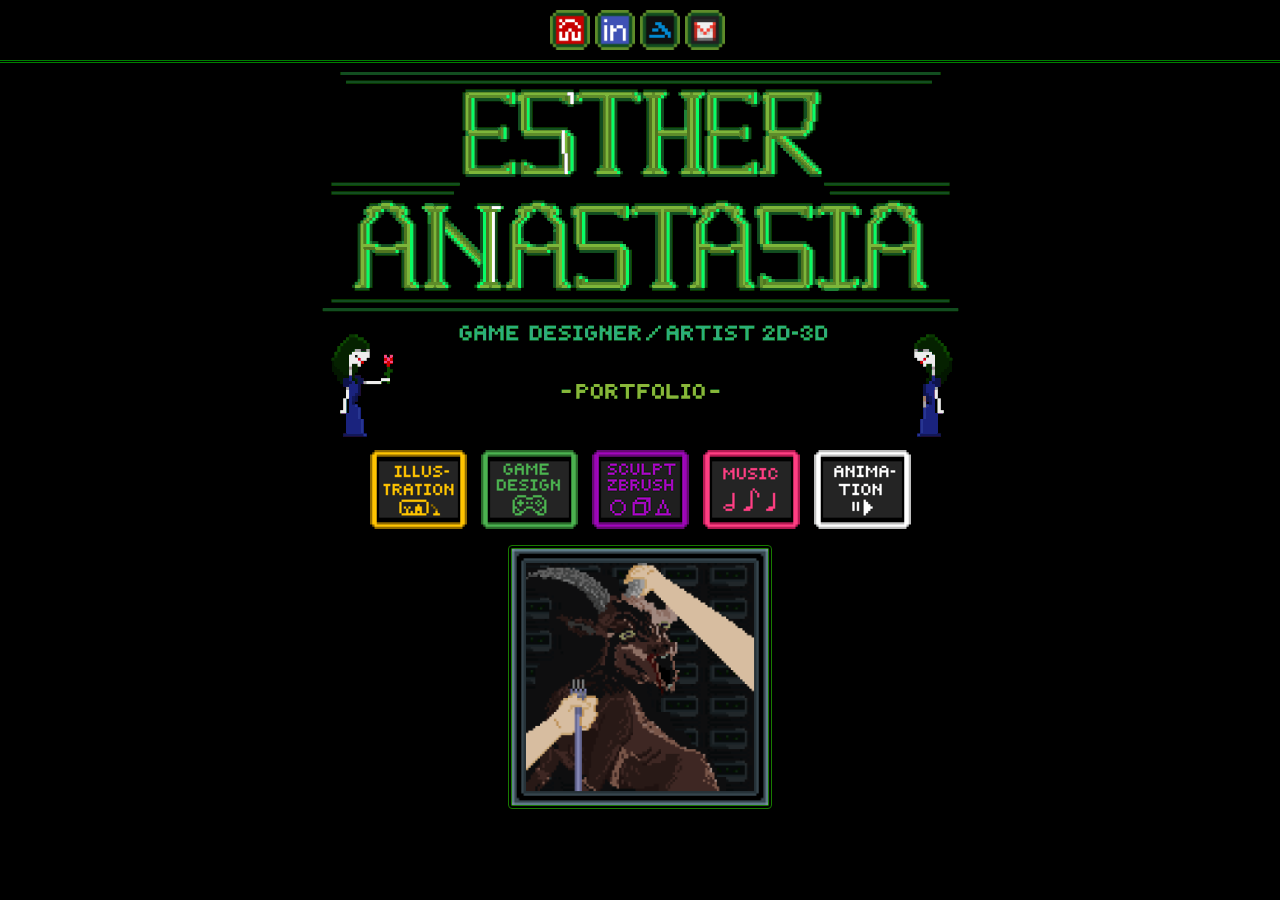
<file: index.html>
<!DOCTYPE html>
<html lang="en">
<head>
    <meta charset="UTF-8">
    <meta http-equiv="X-UA-Compatible" content="IE=edge">
    <meta name="viewport" content="width=device-width, initial-scale=1.0">
    <link rel="stylesheet" href="style.css">
    <link href="https://fonts.cdnfonts.com/css/public-pixel" rel="stylesheet">                                      
    <title>Esther Anastasia</title>
</head>
<body oncontextmenu="return false">
    
    
    <header>
        <nav>
          <ul>
            <li><a href="#"><img src="png/home.png" class="my-image"></a></li>
            <li><a href="https://www.linkedin.com/in/esther-anastasia-l%C3%B3pez-dom%C3%ADnguez-04bb68215/"><img src="png/linkedin.png" class="my-image"></a></li>
            <li><a href="https://www.artstation.com/esthersita"><img src="png/artstation.png" class="my-image"></a></li>
            <li><a href="email.html"><img src="png/contact.png" class="my-image"></a></li>
          </ul>
        </nav>
      </header>

    <br>
    <br>
    <br>
    <br>
      <div class="image-container">
        <img src="png/ayay.gif"  class="img-2">
        </div>  
  
<div class="button-container">
 
        <a href="ilustracion.html"><img src="pruebabtn/illus.png" class="button"></a>
        <a href="gamedev.html"><img src="pruebabtn/gamedev.png" class="button"></a>
        <a href="sculpt.html"><img src="pruebabtn/probs3.png" class="button"></a>
        <a href="music.html"><img src="pruebabtn/music.png" class="button"></a>
        <a href="animation.html"><img src="pruebabtn/anima.png" class="button"></a>

</div>
<!--Basic structure of slider-->
<div class="container">
<!--Area of the images-->
   <div class="wrapper">
      <img src="png/cabra.gif" class="image-slider">
      <img src="png/mamagatto.gif" class="image-slider"> 
      <img src="png/santo2.gif" class="image-slider">
      <img src="png/meow.gif" class="image-slider">
   </div>

</div>

</body>
</html>
</file>
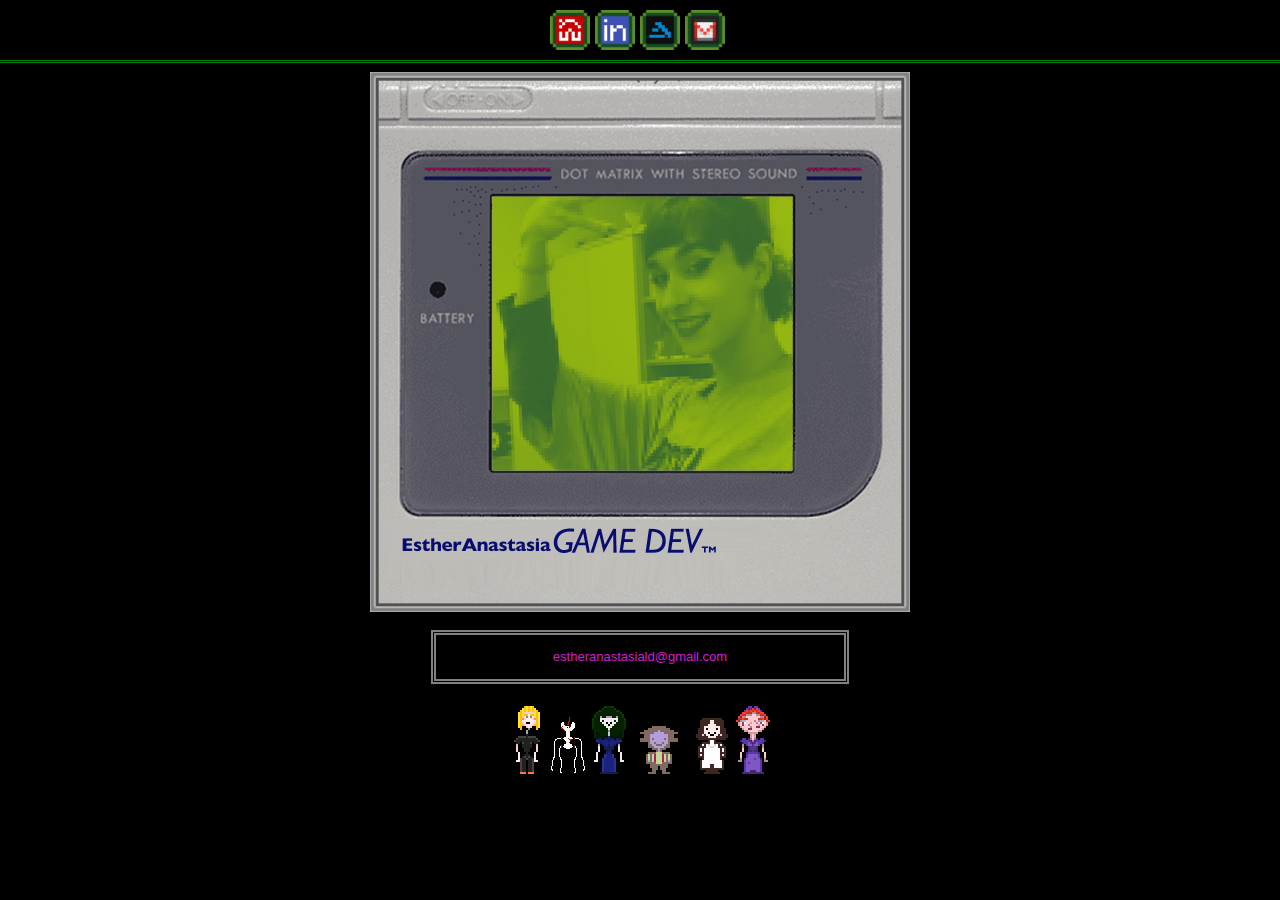
<file: email.html>
<!DOCTYPE html>
<html lang="en">
<head>
    <meta charset="UTF-8">
    <meta http-equiv="X-UA-Compatible" content="IE=edge">
    <meta name="viewport" content="width=device-width, initial-scale=1.0">
    <link rel="stylesheet" href="style.css">
    <link rel="stylesheet" href="styledev.css">
    <link href="https://fonts.cdnfonts.com/css/public-pixel" rel="stylesheet">                                      
    <title>Página Web</title>
</head>
<body>
    
    
    <header>
        <nav>
          <ul>
            <li><a href="index.html"><img src="png/home.png" class="my-image"></a></li>
            <li><a href="https://www.linkedin.com/in/esther-anastasia-l%C3%B3pez-dom%C3%ADnguez-04bb68215/"><img src="png/linkedin.png" class="my-image"></a></li>
            <li><a href="https://www.artstation.com/esthersita"><img src="png/artstation.png" class="my-image"></a></li>
            <li><a href="#"><img src="png/contact.png" class="my-image"></a></li>
          </ul>
        </nav>
      </header>
<br>
<br>
<br>
<br>
<div class="image-profile">
  <img src="dev/profile2.png" class="profile">
</div>
<br>
<div class="image-container9">
  <p class="usado">
    <span class="colored-letter">estheranastasiald@gmail.com</span>
    

    </p> 
    </div>
    <br>
    <div class="kidnap-container">
      <img src="dev/rubia.gif" class="cat-img"> 
      <img src="dev/monster.gif" class="img-kids"> 
      <img src="dev/catalina.gif" class="cat-img"> 
      <img src="dev/kid2.gif" class="img-kids">
      <img src="dev/xica2.gif" class="img-kids">
      <img src="dev/cabeson2.gif" class="cat-img"> 
      
      
    </div> 
    </body>
</html>
</file>
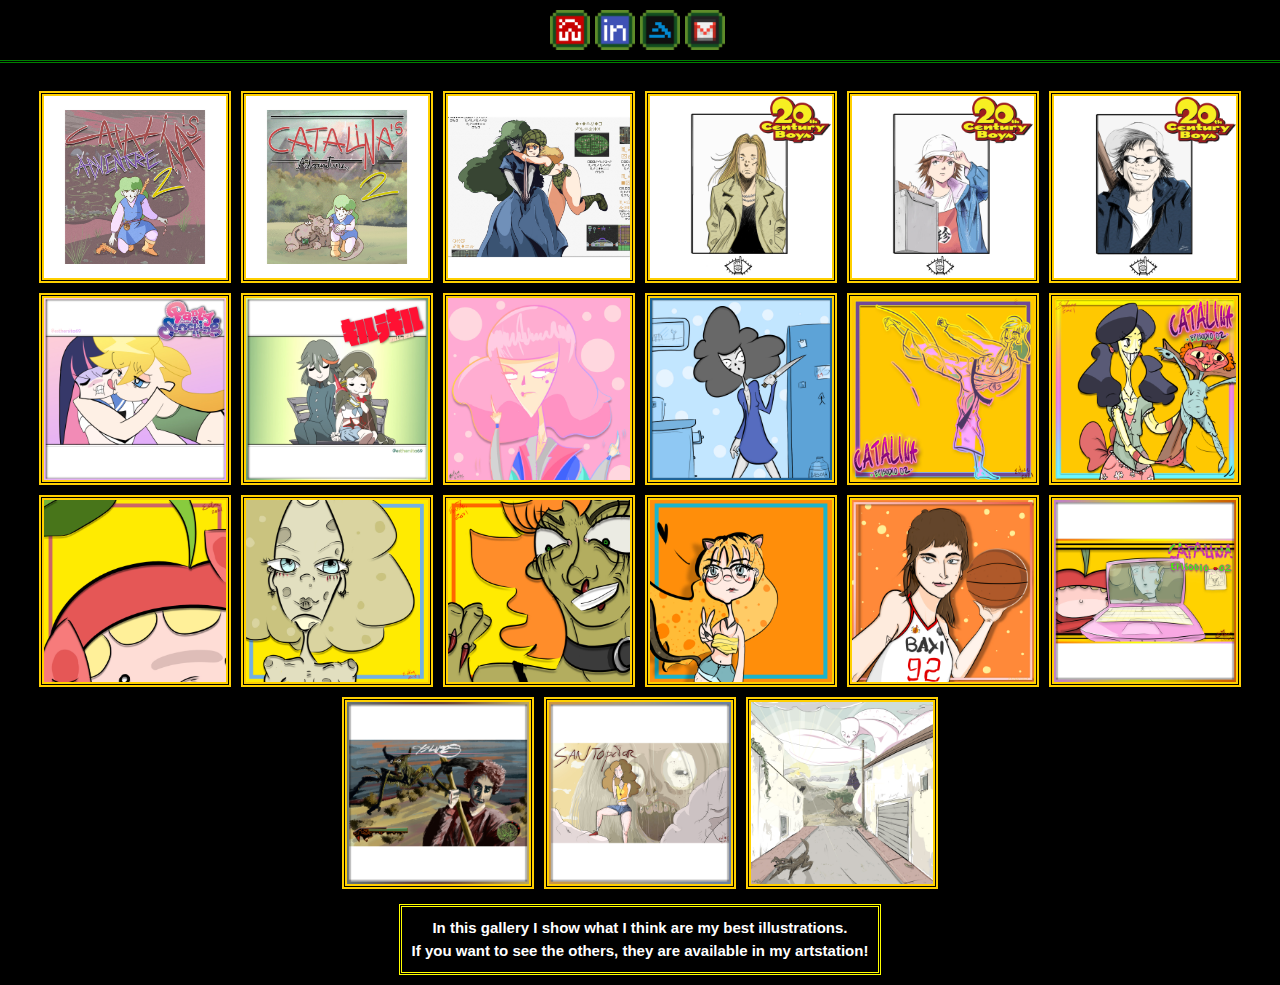
<file: ilustracion.html>
<!DOCTYPE html>
<html lang="en">
<head>
    <meta charset="UTF-8">
    <meta http-equiv="X-UA-Compatible" content="IE=edge">
    <meta name="viewport" content="width=device-width, initial-scale=1.0">
    <link rel="stylesheet" href="ilustracionstyle.css">
    <link rel="stylesheet" href="style.css">
    <link href="https://fonts.cdnfonts.com/css/public-pixel" rel="stylesheet">                                      
</head>
<body oncontextmenu="return false">

  <header>
    <nav>
      <ul>
        <li><a href="index.html"><img src="png/home.png" class="my-image"></a></li>
        <li><a href="https://www.linkedin.com/in/esther-anastasia-l%C3%B3pez-dom%C3%ADnguez-04bb68215/"><img src="png/linkedin.png" class="my-image"></a></li>
        <li><a href="https://www.artstation.com/esthersita"><img src="png/artstation.png" class="my-image"></a></li>
        <li><a href="email.html"><img src="png/contact.png" class="my-image"></a></li>
      </ul>
    </nav>
  </header>
    
 
<br>
<br>

    <div class="gallery">
        <img src="png/adv1.jpg" onclick="openModal(this);">
        <img src="png/adv2.jpg" onclick="openModal(this);">
        <img src="png/adv3.jpg" onclick="openModal(this);">
        <img src="png/otto.jpg" onclick="openModal(this);">
        <img src="png/kanna.jpg" onclick="openModal(this);">
        <img src="png/kenji.jpg" onclick="openModal(this);">
        <img src="png/panty.jpg" onclick="openModal(this);">
        <img src="png/ryuko.jpg" onclick="openModal(this);">
        <img src="png/catarosa.jpg" onclick="openModal(this);">
        <img src="png/catablue.jpg" onclick="openModal(this);">
        <img src="png/karate.jpg" onclick="openModal(this);">
        <img src="png/alina.jpg" onclick="openModal(this);">
        <img src="png/apple.jpg" onclick="openModal(this);">
        <img src="png/moon.jpg" onclick="openModal(this);">
        <img src="png/sun.jpg" onclick="openModal(this);">
        <img src="png/traidora.jpg" onclick="openModal(this);">
        <img src="png/crush.jpg" onclick="openModal(this);">
        <img src="png/promocuad.jpg" onclick="openModal(this);">
        <img src="png/blues.jpg" onclick="openModal(this);">
        <img src="png/madrecuad.jpg" onclick="openModal(this);">
        <img src="png/santoente.jpg" onclick="openModal(this);">
        
      </div>
      
      <div class="modal">
        <span class="close" onclick="closeModal();">&times;</span>
        <img class="modal-content">
        <a class="prev" onclick="showPrevImage()">&#10094;</a>
        <a class="next" onclick="showNextImage()">&#10095;</a>
        
      </div>
      <div class="text-box">
        <h1>In this gallery I show what I think are my best illustrations. 
          <br> If you want to see the others, they are available in my artstation!</h1>
      </div>
      
      <script type = "text/javascript" src="galeria.js"></script>

</body>
</file>
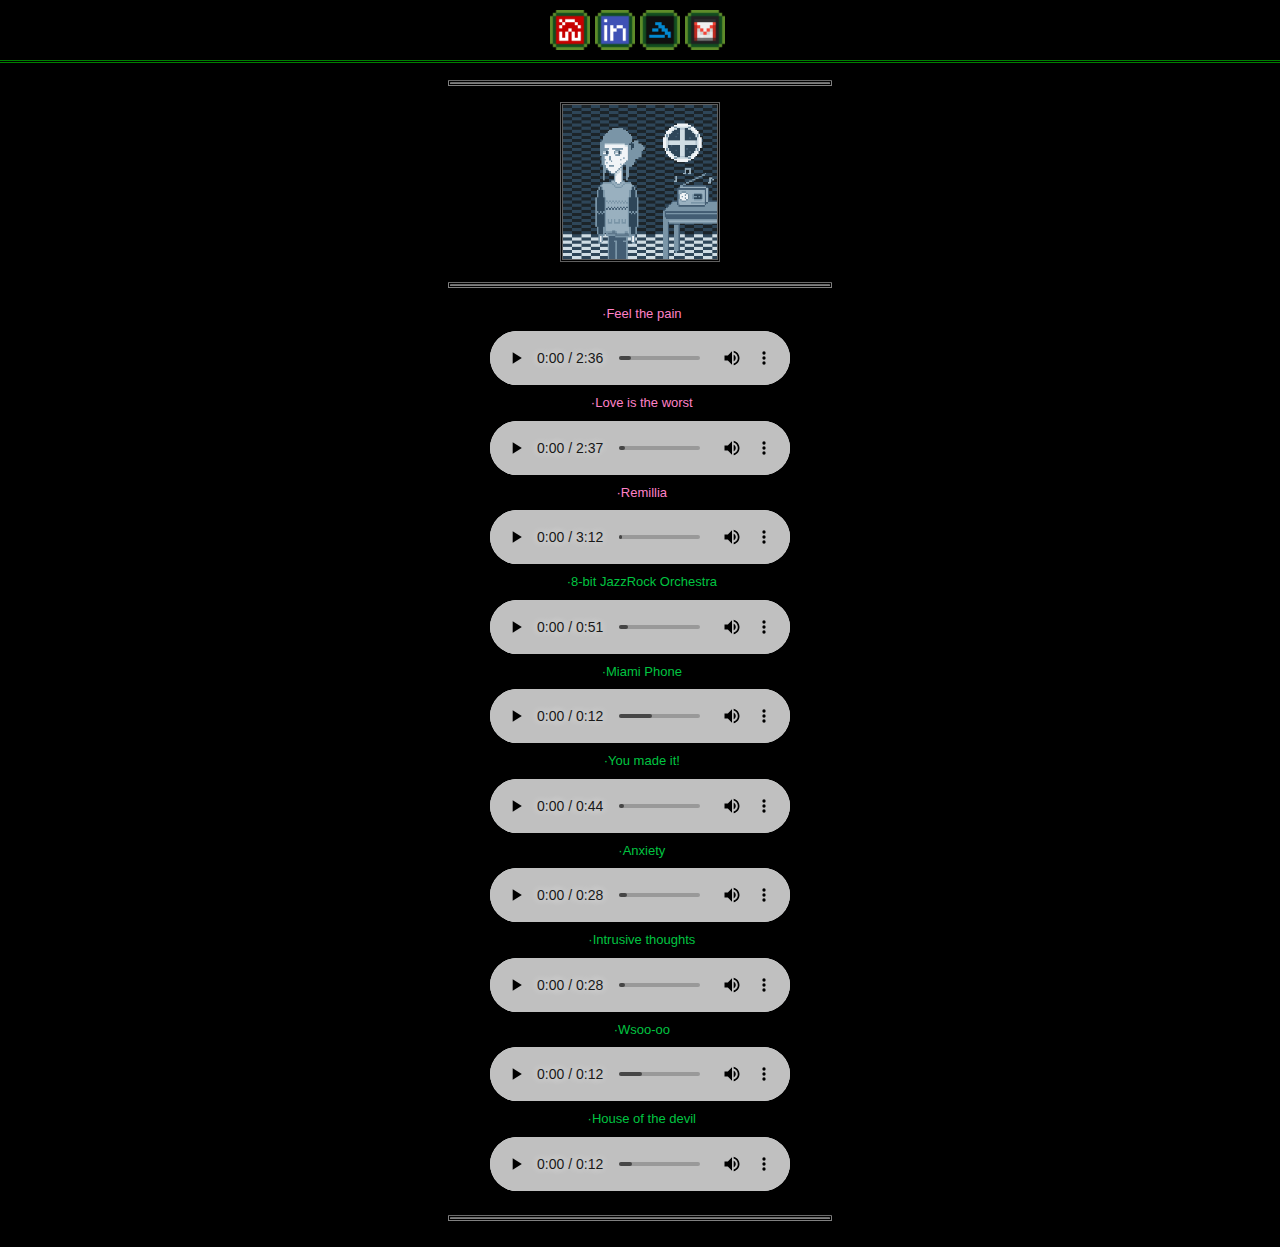
<file: music.html>
<!DOCTYPE html>
<html lang="en">
<head>
    <meta charset="UTF-8">
    <meta http-equiv="X-UA-Compatible" content="IE=edge">
    <meta name="viewport" content="width=device-width, initial-scale=1.0">
    <link rel="stylesheet" href="style.css">
    <link rel="stylesheet" href="stylemusic.css">
    <link href="https://fonts.cdnfonts.com/css/public-pixel" rel="stylesheet">
    <meta name="viewport" content="width=device-width, initial-scale=1.0">                                      
    <title>Página Web</title>
</head>
<body oncontextmenu="return false">
    
    
  <header>
    <nav>
      <ul>
        <li><a href="index.html"><img src="png/home.png" class="my-image"></a></li>
        <li><a href="https://www.linkedin.com/in/esther-anastasia-l%C3%B3pez-dom%C3%ADnguez-04bb68215/"><img src="png/linkedin.png" class="my-image"></a></li>
        <li><a href="https://www.artstation.com/esthersita"><img src="png/artstation.png" class="my-image"></a></li>
        <li><a href="email.html"><img src="png/contact.png" class="my-image"></a></li>
      </ul>
    </nav>
  </header>
      <br>
      <br>
      <br>
    
      <div class="image-container33">
        <hr>
        <img src="png/meow.gif" class="img-dance">
        
        
          <hr>
          <div class="audio-container">
            <p class="usado"><span class="colored-letter4">&nbsp;·Feel the pain</span></p>
            <audio  controlsList="nodownload" class="audio-track" src="dev/pain.mp3" controls>Track 1</audio>
            <p class="usado"><span class="colored-letter4">&nbsp;·Love is the worst</span></p>
            <audio  controlsList="nodownload" class="audio-track" src="dev/love.mp3" controls>Track 1</audio>
            <p class="usado"><span class="colored-letter4">&nbsp;·Remillia</span></p>
            <audio  controlsList="nodownload" class="audio-track" src="dev/deprs.mp3" controls>Track 1</audio>
            <p class="usado"><span class="colored-letter2">&nbsp;·8-bit JazzRock Orchestra</span></p>
            <audio  controlsList="nodownload" class="audio-track" src="dev/track4.mp3" controls>Track 1</audio>
            <p class="usado"><span class="colored-letter2">&nbsp;·Miami Phone</span></p>
            <audio  controlsList="nodownload" class="audio-track" src="dev/track6.mp3" controls>Track 1</audio>
            <p class="usado"><span class="colored-letter2">&nbsp;·You made it!</span></p>
            <audio  controlsList="nodownload" class="audio-track" src="dev/track7.mp3" controls>Track 1</audio>
            <p class="usado"><span class="colored-letter2">&nbsp;·Anxiety</span></p>
            <audio controls controlsList="nodownload" class="audio-track" src="dev/track1.mp3" controls>Track 1</audio>
            <p class="usado"><span class="colored-letter2">&nbsp;·Intrusive thoughts</span></p>
            <audio  controlsList="nodownload" class="audio-track" src="dev/track2.mp3" controls>Track 1 </audio> 
            <p class="usado"><span class="colored-letter2">&nbsp;·Wsoo-oo</span></p>
            <audio  controlsList="nodownload" class="audio-track" src="dev/track3.mp3" controls>Track 1</audio>
            <p class="usado"><span class="colored-letter2">&nbsp;·House of the devil</span></p>
            <audio  controlsList="nodownload" class="audio-track" src="dev/track5.mp3" controls>Track 1</audio>
            

          </div>
          <hr>
          </div>
          </body>
</file>
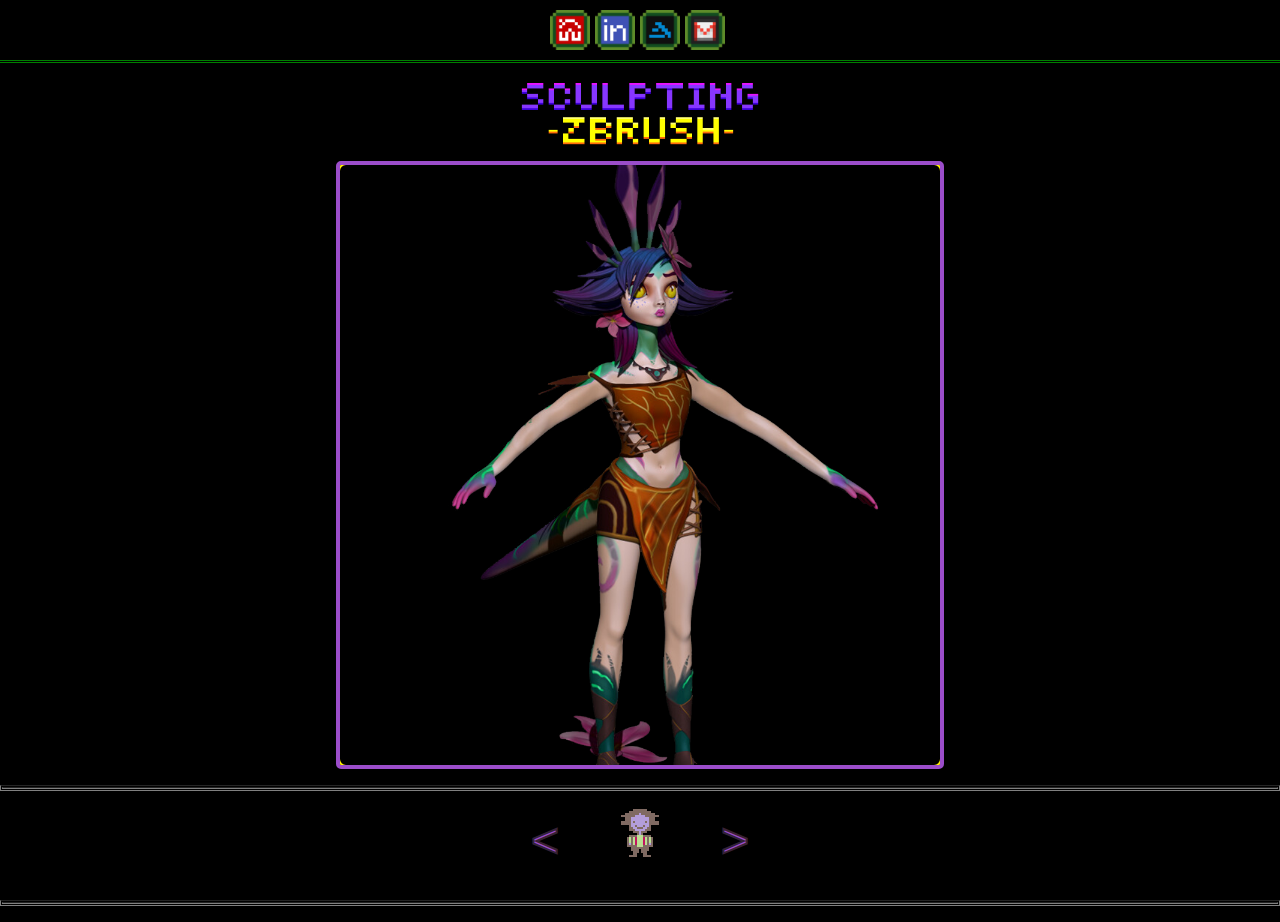
<file: sculpt.html>
<!DOCTYPE html>
<html lang="en">
<head>
    <meta charset="UTF-8">
    <meta http-equiv="X-UA-Compatible" content="IE=edge">
    <meta name="viewport" content="width=device-width, initial-scale=1.0">
    <link rel="stylesheet" href="style.css">
    <link rel="stylesheet" href="sculptcs.css">
    <link rel="stylesheet" href="ilustracionstyle.css">
    <link href="https://fonts.cdnfonts.com/css/public-pixel" rel="stylesheet">
    <meta name="viewport" content="width=device-width, initial-scale=1.0">                                      
    <title>Página Web</title>
</head>
<body oncontextmenu="return false">
    
    
  <header>
    <nav>
      <ul>
        <li><a href="index.html"><img src="png/home.png" class="my-image"></a></li>
        <li><a href="https://www.linkedin.com/in/esther-anastasia-l%C3%B3pez-dom%C3%ADnguez-04bb68215/"><img src="png/linkedin.png" class="my-image"></a></li>
        <li><a href="https://www.artstation.com/esthersita"><img src="png/artstation.png" class="my-image"></a></li>
        <li><a href="email.html"><img src="png/contact.png" class="my-image"></a></li>
      </ul>
    </nav>
  </header>
      <br>
      <br>
      <br>
      <br>
      <div class="image-container">
        <img src="dev/sculpt.gif" class="img-7">
      </div>
      <div class="gif-container">
        <img src="sculpt/1.png" class="gif" /> 
        <img src="sculpt/2.png" class="gif" />
        <img src="sculpt/3.png" class="gif" /> 
        <img src="sculpt/4.png" class="gif" /> 
        <img src="sculpt/5.png" class="gif" /> 
        <img src="sculpt/6.png" class="gif" /> 
        <img src="sculpt/7.png" class="gif" /> 
        <img src="sculpt/8.png" class="gif" />  
        <img src="sculpt/10.png" class="gif" /> 
        
            
        </div>
        <!-- add more GIFs as needed -->
        <hr>
          <button class="prev-btn"><span class="colored-letter3">&lt;</span></button>
          <img src="dev/kid2.gif" class="img-kids">
          <button class="next-btn"><span class="colored-letter3">&gt;</span></button>
          <hr>
       
      

      <script type = "text/javascript" src="gamedevjs.js"></script>
</body>
</file>
<file: style.css>
*{
    margin: 0;
    padding: 0;
    border: 0;
    font-size: 100%;
    vertical-align: baseline;
    
}

@font-face {
    font-family: 'PF Tempesta Five', sans-serif;                                              
    src: url('https://fonts.cdnfonts.com/css/public-pixel');
}

body {
    background-color: rgb(0, 0, 0);
    text-align:center   
}



header {
    position: fixed;
    top: 0;
    left: 0;
    width: 100%;
    height: 60px;
    background-color: black;
    border-bottom: 3px double green;
    z-index: 9999;
  }
  
  nav {
    width: 100%;
    height: 100%;
  }
  
  ul {
    display: flex;
    justify-content: center;
    align-items: center;
    height: 100%;
    padding: 0;
    margin: 0;
  }
  
  li {
    list-style: none;
    margin: 0;
    padding: 0;
  }
  
  .my-image {
    display: block;
    width: 40px;
    height: 40px;
    margin-right: 5px;
    background-color: rgb(0, 0, 0);
    border: none;
    outline: none;
  }
  
  .my-image:hover {
    background-color: rgb(163, 219, 57);
  }
  
  .my-image {
      width: 40px;
      height: 40px;
    }

 .image-container {
        min-width: 300px;
        
      }
 .img-2 {
          
        max-width: 100%;     
        
      }
 .img-3 {
          
        max-width: 90%;     
        
      }   

   .button-container {
        display: flex;
        justify-content: center;
        align-items: center;
        flex-wrap: wrap;
 
      }
      
   .button {
        margin: 7px;
        max-width: 100%;
        transition: transform 0.2s ease-in-out;
        
        
      }
      
 .button:hover {
        transform: scale(1.1);
      }
      
  .button:active {
        transform: scale(0.9);
      }
      
      @media only screen and (max-width: 768px) {
        .button {
          margin-top: 10px;
          max-width: 100%;
        }
      }

  .container{

    width: 20%;
    margin: 0 auto;
    border: 4px solid rgb(24, 122, 0);
    border-radius: 4px;
    overflow: hidden;
    border-style: double;
    margin-top: 5px;
        
        
    }
    
    /*Area of images*/
    .wrapper{
        margin: 0 auto;
        width: 100%;
        display: flex;
        animation: slide 16s infinite;
    }
    
    img.image-slider{
        width: 100%;
    }
    /*Animation activated by keyframes*/
    @keyframes slide{
        0%{
            transform: translateX(0);
        }
        25%{
            transform: translateX(0);
        }
        30%{
            transform: translateX(-100%);
        }
        50%{
            transform: translateX(-100%);
        }
        55%{
            transform: translateX(-200%);
        }
        75%{
            transform: translateX(-200%);
        }
        80%{
            transform: translateX(-300%);
        }
        100%{
            transform: translateX(-300%);
        }
    }
    @media (max-width: 768px) {
      /* Hide the wrapper on mobile devices */
      .container{
        display: none;
      }
      .wrapper {
        display: none;
      }
    
      .slider img {
        width: 100%;
      }
    
      .slider-container {
        min-width: 320px;
      }
    }
/*Area of images*/


hr {
  border: none;
  border-top: 3px solid #6b6b6b;
  border-style: double;
  margin: 1em 0;
}
  /* Estilo específico para dispositivos móviles */
  @media screen and (max-width: 768px) {
    hr {
      margin: 0.5em 0;
    }
  }
</file>
<file: styledev.css>
*{
    margin: 0;
    padding: 0;
    border: 0;
    font-size: 100%;
    vertical-align: baseline;
    
}
@font-face {
    font-family: 'PF Tempesta Five', sans-serif;                                              
    src: url('https://fonts.cdnfonts.com/css/public-pixel');
}




.video-wrapper {
  display: flex;
  justify-content: center;
  

}

.video {
  width: 90%;
  max-width: 500px;
  height: auto;
  background-color: #000000;
  border: 5px solid rgb(255, 255, 255);
  border-style: double;
}

.video::-webkit-media-controls-start-playback-button {
  display: none !important;
  
}

.video::-webkit-media-controls {
  filter: grayscale(100%);
  z-index: 1;
  
}

.video2 {
  width: 90%;
  max-width: 500px;
  height: auto;
  background-color: #000000;
  border: 5px solid rgb(75, 0, 146);
  border-style: double;
}

.video2::-webkit-media-controls-start-playback-button {
  display: none !important;
  
}

.video2::-webkit-media-controls {
  filter: grayscale(100%);
  z-index: 1;
  
}

.video3 {
  width: 90%;
  max-width: 500px;
  height: auto;
  background-color: #000000;
  border: 5px solid rgb(129, 129, 129);
  border-style: double;
}

.video3::-webkit-media-controls-start-playback-button {
  display: none !important;
  
}

.video3::-webkit-media-controls {
  filter: grayscale(100%);
  z-index: 1;
  
}


.colored-letter {
  color: rgb(209, 31, 209);
}

.colored-letter2 {
  color: rgb(0, 196, 65);
  position: relative;
  animation: glitch 1s infinite;
}

.colored-letter3 {
  color: rgb(138, 138, 138);
  position: relative;
  animation: glitch 1s infinite;
}

.text-box1 {
    text-align: center; /* center text */
    padding: 10px;
    max-width: 30%; /* adjust as needed */
    margin: 0 auto; /* center horizontally */
    border: 5px solid rgb(255, 255, 255);
    border-style: double;
    background-color: #000000;
    height:230px;
    overflow: hidden;
   
  }
  
  .text-box1 h1 {
    padding: 10px 10px;
    font-family: 'Public Pixel', sans-serif;
    font-size: 13px; /* adjust as needed */
    line-height: 1.5; /* adjust as needed */
    color: rgb(255, 255, 255);
    height:230px;
   
    
    
  }


  .text-box1 h1::after {
    content: "|"; /* cursor-like character */
    display: inline-block;
    margin-right: 8px; /* adjust distance from text */
    animation: cursor 0.4s infinite; /* adjust animation speed */
    
  }

  
  
  @keyframes typing {
    from { width: 0; }
    to { width: 100%; }
  }
  
  @keyframes cursor {
    50% { opacity: 0; }
  }
  

  @media screen and (max-width: 768px) {
    .text-box1 {
      padding: 5px;
      max-width: 80%;
      display: block; /* reset display property for mobile */
    }
  
    .text-box1 h1 {
      font-size: 12px; /* update font size for mobile */
    }
  }
  
  @media screen and (max-width: 480px) {
    .text-box1 h1 {
      font-size: 9px; /* update font size for smaller mobile screens */
    }
  }

  .button-container2 {
    display: flex;
    justify-content: center;
    align-items: center;
    flex-wrap: wrap;
   
  }

  .button-download {
    margin: 14px;
    max-width: 100%;
    transition: transform 0.2s ease-in-out;
    animation: blink 1s ease-in-out infinite; /* blinking animation */
    
  }
  
  @keyframes blink {
    0% {
      filter: contrast(90%);
    }
    50% {
      filter: contrast(120%);
    }
    100% {
      filter: contrast(90%);
    }
  }
  
  .button-download:hover {
    transform: scale(1.1);
  }
  
  .button-download:active {
    transform: scale(0.9);
    box-shadow: none;
    animation: none; /* turn off animation on click */
  }
.button-download:hover {
    transform: scale(1.1);
    
  }
  
.button-download:active {
    transform: scale(0.9);
    box-shadow: none;
  }

  hr {
    border: none;
    border-top: 3px solid #6b6b6b;
    border-style: double;
    margin: 1em 0;
  }
  
  /* Estilo específico para dispositivos móviles */
  @media screen and (max-width: 768px) {
    hr {
      margin: 0.5em 0;
    }
  }

  .img-4 {
          
    max-width: 70%;     
    
  }  

  .image-container3{
    text-align: center; /* center text */
    padding: 12px;
    max-width: 30%; /* adjust as needed */
    margin: 0 auto; /* center horizontally */
    border: 5px solid rgb(255, 208, 0);
    border-style: double;
    
  }

  .image-container3 p{
    font-family: 'Public Pixel', sans-serif;
    color: rgb(255, 255, 255);
    font-size: 13px; /* adjust as needed */
    line-height: 1.5; /* adjust as needed */
    text-align: center;
    
  }

  .img-5{
    max-width: 70%;
  }


  @media screen and (max-width: 768px) {
    .image-container3 {
      padding: 10px;
      max-width: 80%;
      display: block; /* reset display property for mobile */
    }
  
    .image-container3 p {
      font-size: 12px; /* update font size for mobile */
    }
  }
  
  @media screen and (max-width: 480px) {
    .image-container3 p {
      font-size: 9px; /* update font size for smaller mobile screens */
    }
  }
  
  .img-6{
    max-width: 90%;
  }
  .img-7{
    max-width: 80%;
  }

  .cat-img{
    max-width: 20%;
  }

  .cat-img2{
    max-width: 40%;
  }
  
  .image-container4{
    text-align: center; /* center text */
    padding: 10px;
    max-width: 30%; /* adjust as needed */
    margin: 0 auto; /* center horizontally */
    border: 5px solid rgb(75, 0, 146);
    border-style: double;
    
  }

  .image-container4 p{
    font-family: 'Public Pixel', sans-serif;
    color: rgb(255, 255, 255);
    font-size: 13px; /* adjust as needed */
    line-height: 1.5; /* adjust as needed */
    text-align: center;
    
  }

  @media screen and (max-width: 768px) {
    .image-container4 {
      padding: 5px;
      max-width: 80%;
      display: block; /* reset display property for mobile */
    }
  
    .image-container4 p {
      font-size: 12px; /* update font size for mobile */
    }
  }
  
  @media screen and (max-width: 480px) {
    .image-container4 p {
      font-size: 9px; /* update font size for smaller mobile screens */
    }
  }

  .image-glitch{
    text-align: center; /* center text */
    padding: 12px;
    max-width: 30%; /* adjust as needed */
    margin: 0 auto; /* center horizontally */
    border: 5px solid rgb(75, 0, 146);
    border-style: double;
    
  }

  .image-glitch p{
    font-family: 'Public Pixel', sans-serif;
    color: rgb(255, 255, 255);
    font-size: 13px; /* adjust as needed */
    line-height: 1.5; /* adjust as needed */
    text-align:center;
    
  }

  @media screen and (max-width: 768px) {
    .image-glitch {
      padding: 10px;
      max-width: 80%;
      display: block; /* reset display property for mobile */
    }
  
    .image-glitch p {
      font-size: 12px; /* update font size for mobile */
    }
  }
  
  @media screen and (max-width: 480px) {
    .image-glitch p {
      font-size: 9px; /* update font size for smaller mobile screens */
    }
  }

  
  .glitch span {
    position: absolute;
    top: 0;
    left: 0;
  }
  
  .glitch span:first-child {
    animation: glitch 500ms infinite;
    clip-path: polygon(0 0, 100% 0, 100% 35%, 0 35%);
    transform: translate(-0.04em, -0.03em);
    opacity: 0.75;
  }
  
  .glitch span:last-child {
    animation: glitch 375ms infinite;
    clip-path: polygon(0 65%, 100% 65%, 100% 100%, 0 100%);
    transform: translate(0.04em, 0.03em);
    opacity: 0.75;
  }
  
  @keyframes glitch {
    0% {
      text-shadow: 0.05em 0 0 #00fffc, -0.03em -0.04em 0 #fc00ff,
        0.025em 0.04em 0 #fffc00;
    }
    15% {
      text-shadow: 0.05em 0 0 #00fffc, -0.03em -0.04em 0 #fc00ff,
        0.025em 0.04em 0 #fffc00;
    }
    16% {
      text-shadow: -0.05em -0.025em 0 #00fffc, 0.025em 0.035em 0 #fc00ff,
        -0.05em -0.05em 0 #fffc00;
    }
    49% {
      text-shadow: -0.05em -0.025em 0 #00fffc, 0.025em 0.035em 0 #fc00ff,
        -0.05em -0.05em 0 #fffc00;
    }
    50% {
      text-shadow: 0.05em 0.035em 0 #00fffc, 0.03em 0 0 #fc00ff,
        0 -0.04em 0 #fffc00;
    }
    99% {
      text-shadow: 0.05em 0.035em 0 #00fffc, 0.03em 0 0 #fc00ff,
        0 -0.04em 0 #fffc00;
    }
    100% {
      text-shadow: -0.05em 0 0 #00fffc, -0.025em -0.04em 0 #fc00ff,
        -0.04em -0.025em 0 #fffc00;
    }
  }
  

  .image-container5{
    text-align: center; /* center text */
    padding: 10px;
    max-width: 30%; /* adjust as needed */
    margin: 0 auto; /* center horizontally */
    border: 5px solid rgb(255, 93, 169);
    border-style: double;
    
  }

  .image-container5 p{
    font-family: 'Public Pixel', sans-serif;
    color: rgb(255, 255, 255);
    font-size: 13px; /* adjust as needed */
    line-height: 1.5; /* adjust as needed */
    text-align:justify;
    
  }

  @media screen and (max-width: 768px) {
    .image-container5 {
      padding: 5px;
      max-width: 80%;
      display: block; /* reset display property for mobile */
    }
  
    .image-container5 p {
      font-size: 12px; /* update font size for mobile */
    }
  }
  
  @media screen and (max-width: 480px) {
    .image-container5 p {
      font-size: 9px; /* update font size for smaller mobile screens */
    }
  }



  .audio-container {
    display: flex;
    flex-direction: column;
    align-items:flex-start;
    
  }

  .audio-track {
    margin: 8px;
    
  }


  audio::-webkit-media-controls-panel {
    background-color: rgb(192, 192, 192);
    
    
  }

  .gif-container {
    position: relative;
    max-width: 100%;
    overflow: hidden;
  }
  
  .gif {
    width: 100%;
    height: auto;
    display: none;
  }
  
  .gif.active {
    display: block;
  }
  
  
  .prev-btn,
  .next-btn {
    font-family: 'Public Pixel', sans-serif;
    font-size: 3rem;
    color: rgb(245, 245, 245);
    background:none;
    margin-inline: 4rem;
    cursor: pointer;
    margin-bottom: 1rem;
  }
  
  
  @media only screen and (min-width: 768px) {
    /* styles for screens wider than 768px */
    .gif-container {
      max-width: 600px;
      margin: 0 auto;
  
    }
  
    .controls {
      position: static;
      text-align: center;
      margin-top: 1rem;
    }
  }
  
  
  .next-btn:active {
    transform: scale(1.1);
  }

  .prev-btn:active {
    transform: scale(1.1);
  }
  
  .image-glitch2{
    text-align: center; /* center text */
    padding: 10px;
    max-width: 30%; /* adjust as needed */
    margin: 0 auto; /* center horizontally */
    border: none
    
  }

  .image-glitch2 p{
    font-family: 'Public Pixel', sans-serif;
    color: rgb(255, 255, 255);
    font-size: 13px; /* adjust as needed */
    line-height: 1.5; /* adjust as needed */
    text-align: center;
    
  }

  @media screen and (max-width: 768px) {
    .image-glitch2 {
      padding: 5px;
      max-width: 80%;
      display: block; /* reset display property for mobile */
    }
  
    .image-glitch2 p {
      font-size: 12px; /* update font size for mobile */
    }
  }
  
  @media screen and (max-width: 480px) {
    .image-glitch2 p {
      font-size: 9px; /* update font size for smaller mobile screens */
    }
  }

  .image-container9{
    text-align: center; /* center text */
    padding: 12px;
    max-width: 30%; /* adjust as needed */
    margin: 0 auto; /* center horizontally */
    border: 5px solid rgb(129, 129, 129);
    border-style: double;
    
  }

  .image-container9 p{
    font-family: 'Public Pixel', sans-serif;
    color: rgb(255, 255, 255);
    font-size: 13px; /* adjust as needed */
    line-height: 1.5; /* adjust as needed */
    text-align: center;
    
  }


  @media screen and (max-width: 768px) {
    .image-container9 {
      padding: 10px;
      max-width: 80%;
      display: block; /* reset display property for mobile */
    }
  
    .image-container9 p {
      font-size: 12px; /* update font size for mobile */
    }
  }
  
  @media screen and (max-width: 480px) {
    .image-container9 p {
      font-size: 9px; /* update font size for smaller mobile screens */
    }
  }
  
  .image-profile {
    display: flex;
    justify-content: center;
    align-items: center;
    
  }
  
  .profile {

    max-width: 70%;
    height: auto;
    min-width: 20%;
  }
</file>
<file: ilustracionstyle.css>
@font-face {
    font-family: 'PF Tempesta Five', sans-serif;                                              
    src: url('https://fonts.cdnfonts.com/css/public-pixel');
}


.gallery {
    display: flex;
    flex-wrap: wrap;
    justify-content: center;
    margin-top: 50px;
    
  }
  
  .gallery img {
    width: 15%;
    margin: 5px;
    border: 5px double rgb(255, 208, 0);
    box-sizing: border-box;
    cursor: pointer;
    
  }
  

  .modal {
    display: none;
    position: fixed;
    left: 0;
    top: 0;
    width: 100%;
    height: 100%;
    overflow: auto;
    margin-top: 70px;
    background-color: rgba(0, 0, 0, 0.9);
    z-index: 100;
  }
  
  .modal-content {
    margin: auto;
    display: block;
    max-width: 90%;
    max-height: 90%;
    z-index: 100;
    transition: opacity 0.3s ease-in-out;
    opacity: 1;
    border: 3px double rgb(238, 214, 0);
  }

  

  .modal-content.show {
    display: block;
    opacity: 1;
    }

  .close {
    position: absolute;
    top: 15px;
    right: 35px;
    font-size: 40px;
    font-weight: bold;
    padding-right: 4px;
    padding-left: 4px;
    background-color: rgba(0, 0, 0, 0.3);
    color: #ffffff;
    cursor: pointer;
    z-index: 100;
  }

  

  .prev, .next {
    position: absolute;
    top: 50%;
    font-size: 50px;
    font-weight: bold;
    color: white;
    cursor: pointer;
    z-index: 100;
    margin: 30px;
    background-color: rgba(0, 0, 0, 0.3);
  }
  
  .prev {
    left: 10px;
    
  }
  
  .next {
    right: 10px;
  
  }
  
  /* hover effect for arrows */
  .prev:hover, .next:hover {
    opacity: 0.8;
  }

  @media screen and (max-width: 480px) {
    .gallery img {
      width: 30%;
    }
  }



  .text-box {
    text-align: center; /* center text */
    padding: 10px;
    display: inline-block;
    max-width: 80%; /* adjust as needed */
    margin: 0 auto; /* center horizontally */
  }
  
  .text-box h1 {
    padding: 10px 10px;
    font-family: 'Public Pixel', sans-serif;
    font-size: 15px; /* adjust as needed */
    line-height: 1.5; /* adjust as needed */
    color: white;
    border: 3px double yellow
    
    
  }
  

  @media screen and (max-width: 768px) {
    .text-box {
      padding: 5px;
      max-width: 80%;
      display: block; /* reset display property for mobile */
    }

  }
  
  @media screen and (max-width: 480px) {
    .text-box h1 {
      font-size: 9px; /* update font size for smaller mobile screens */
    }
  }
</file>
<file: stylemusic.css>
.img-dance{
    max-width: 40%;
    border: 3px solid rgb(95, 95, 95);
    border-style: double;
}

.img-4 {
          
    max-width: 70%;     
    
  }  

.image-container33{
    text-align: center; /* center text */
    padding: 10px;
    max-width: 30%; /* adjust as needed */
    margin: 0 auto; /* center horizontally */
    
    
  }

  .image-container33 p{
    font-family: 'Public Pixel', sans-serif;
    color: rgb(255, 255, 255);
    font-size: 13px; /* adjust as needed */
    line-height: 1.5; /* adjust as needed */
    text-align:justify;
    
  }

  @media screen and (max-width: 768px) {
    .image-container33 {
      padding: 5px;
      max-width: 80%;
      display: block; /* reset display property for mobile */
    }
  
    .image-container33 p {
      font-size: 12px; /* update font size for mobile */
    }
  }
  
  @media screen and (max-width: 480px) {
    .image-container33 p {
      font-size: 9px; /* update font size for smaller mobile screens */
    }
  }



  .audio-container {
    display: flex;
    flex-direction: column;
    align-items:center;
    
  }

  .audio-track {
    margin: 8px;
    
  }


  audio::-webkit-media-controls-panel {
    background-color: rgb(192, 192, 192);
    
    
  }

  .colored-letter2 {
    color: rgb(0, 196, 65);
    position: relative;
    animation: glitch 1s infinite;
  }
  .colored-letter4 {
    color: rgb(255, 130, 199);
    position: relative;
    animation: glitch 1s infinite;
  }

  .glitch span {
    position: absolute;
    top: 0;
    left: 0;
  }
  
  .glitch span:first-child {
    animation: glitch 500ms infinite;
    clip-path: polygon(0 0, 100% 0, 100% 35%, 0 35%);
    transform: translate(-0.04em, -0.03em);
    opacity: 0.75;
  }
  
  .glitch span:last-child {
    animation: glitch 375ms infinite;
    clip-path: polygon(0 65%, 100% 65%, 100% 100%, 0 100%);
    transform: translate(0.04em, 0.03em);
    opacity: 0.75;
  }
  
  @keyframes glitch {
    0% {
      text-shadow: 0.05em 0 0 #00fffc, -0.03em -0.04em 0 #fc00ff,
        0.025em 0.04em 0 #fffc00;
    }
    15% {
      text-shadow: 0.05em 0 0 #00fffc, -0.03em -0.04em 0 #fc00ff,
        0.025em 0.04em 0 #fffc00;
    }
    16% {
      text-shadow: -0.05em -0.025em 0 #00fffc, 0.025em 0.035em 0 #fc00ff,
        -0.05em -0.05em 0 #fffc00;
    }
    49% {
      text-shadow: -0.05em -0.025em 0 #00fffc, 0.025em 0.035em 0 #fc00ff,
        -0.05em -0.05em 0 #fffc00;
    }
    50% {
      text-shadow: 0.05em 0.035em 0 #00fffc, 0.03em 0 0 #fc00ff,
        0 -0.04em 0 #fffc00;
    }
    99% {
      text-shadow: 0.05em 0.035em 0 #00fffc, 0.03em 0 0 #fc00ff,
        0 -0.04em 0 #fffc00;
    }
    100% {
      text-shadow: -0.05em 0 0 #00fffc, -0.025em -0.04em 0 #fc00ff,
        -0.04em -0.025em 0 #fffc00;
    }
  }
</file>
<file: sculptcs.css>
*{
    margin: 0;
    padding: 0;
    border: 0;
    font-size: 100%;
    vertical-align: baseline;
    
}
@font-face {
    font-family: 'PF Tempesta Five', sans-serif;                                              
    src: url('https://fonts.cdnfonts.com/css/public-pixel');
}

.gif-container {
    max-width: 70%;
    border: 4px solid #9b4dca;
   border-radius: 5px;
   position: relative;
   overflow: hidden;
    margin: 0 auto;
  }

  .gif-container::before {
  content: "";
  position: absolute;
  top: -4px;
  left: -4px;
  right: -4px;
  bottom: -4px;
  border: 4px solid #ffee05;
  border-radius: 10px;
  z-index: 1;
  animation: animate 4s ease-in-out infinite;
  } 
  @keyframes animate {
    0% {
      transform: translateX(-20px) translateY(-20px);
    }
    25% {
      transform: translateX(20px) translateY(-20px);
    }
    50% {
      transform: translateX(20px) translateY(20px);
    }
    75% {
      transform: translateX(-20px) translateY(20px);
    }
    100% {
      transform: translateX(-20px) translateY(-20px);
    }
  }

.gif {
    width: 100%;
    height: auto;
    display: none;
  }
  
  .gif.active {
    display: block;
  }
  
  
  .prev-btn,
  .next-btn {
    font-family: 'Public Pixel', sans-serif;
    font-size: 3rem;
    color: rgb(94, 46, 207);
    background:none;
    margin-inline: 3rem;
    cursor: pointer;
    margin-bottom: 1rem;
  }
  
  
  @media only screen and (min-width: 768px) {
    /* styles for screens wider than 768px */
    .gif-container {
      max-width: 600px;
      margin: 0 auto;
    
    }
  
    .controls {
      position: static;
      text-align: center;
      margin-top: 1rem;
    }
  }
  
  
  .next-btn:active {
    transform: scale(1.1);
  }

  .prev-btn:active {
    transform: scale(1.1);
  }

  .next-btn:hover {
    transform: scale(1.1);
  }
  .prev-btn:hover {
    transform: scale(1.1);
  }

  .image-container{
    text-align: center; /* center text */
    padding: 2px;
    max-width: 20%; /* adjust as needed */
    margin: 0 auto; /* center horizontally */
    
    
  }

  .img-7{
    max-width: 80%;
  }
  .colored-letter3 {
    color: #9b4dca;
    position: relative;
    -webkit-text-stroke: 2px rgb(54, 34, 54); /* for Safari */
    
    
  }

  hr {
    border: none;
    border-top: 3px solid #252525;
    border-style: double;
    margin: 1em 0;
  }
    /* Estilo específico para dispositivos móviles */
    @media screen and (max-width: 768px) {
      hr {
        margin: 0.5em 0;
      }
    }
</file>
